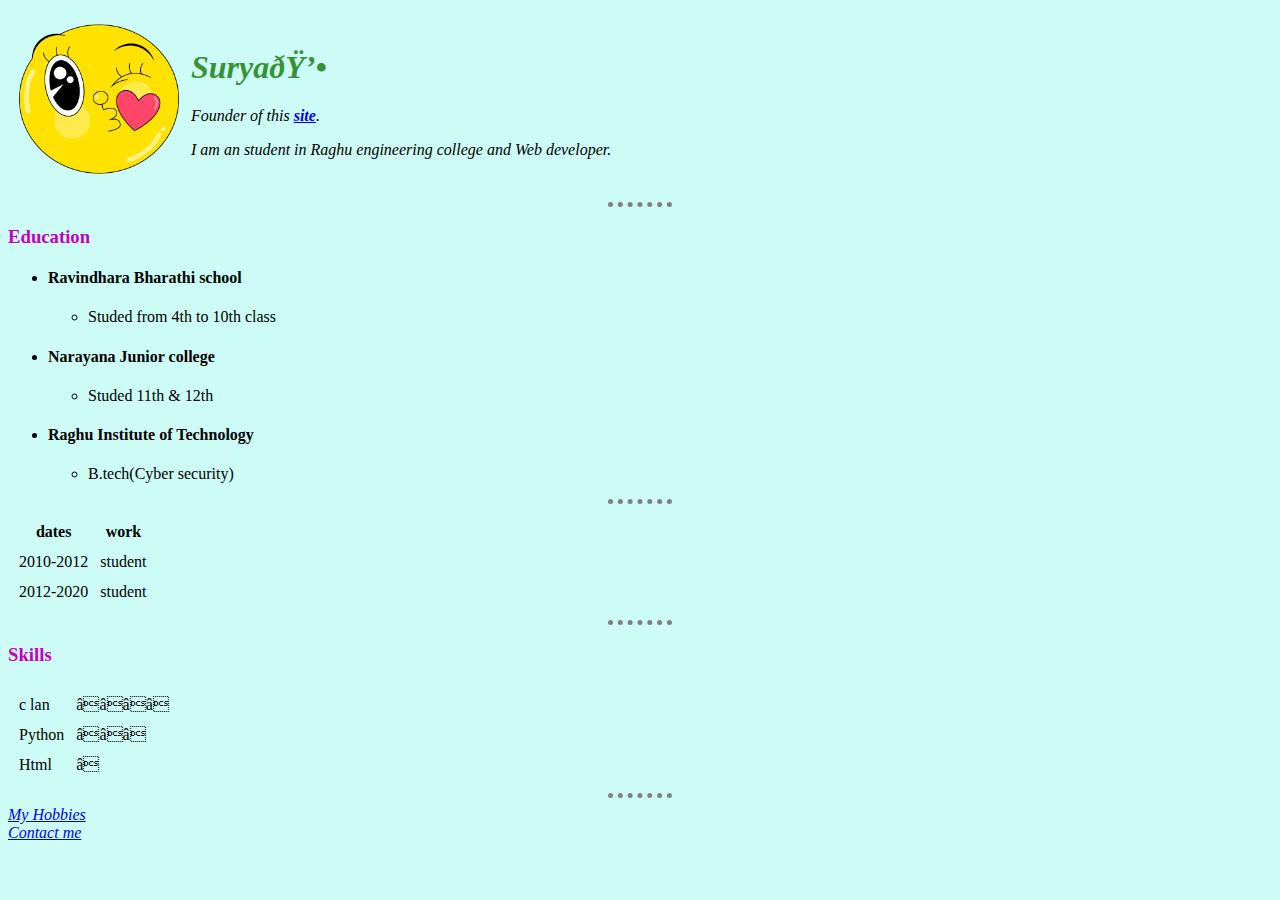
<file: index.html>
<!DOCTYPE html>
<html>
<head>
    <meta charset="utf=8">
     <title>surya's personal web site</title>
     <link rel="stylesheet" href="/css/styles.css">
</head>
<body>
    
    <table cellspacing="10">
        <tr>
            <td><img src="images/kiss.png" alt="surya profile" width="160" height="160"></td>
            <td class="p"><h1>Surya💕</h1>
                <p><em>Founder of this <strong><a href="www.google.com">site</a></strong>.</em></p>
                <p>I am an student in Raghu engineering college and Web developer.</p></td>
        </tr>
    </table>
    
    
    <hr>
    <h3>Education</h3>
    <ul>
        <li><h4>Ravindhara Bharathi school</h4></li>
          <ul>
            <li>Studed from 4th to 10th class</li>
        </ul>
        <li><h4>Narayana Junior college</h4></li>
          <ul>
            <li>Studed 11th & 12th</li>
          </ul>
          <li><h4>Raghu Institute of Technology</h4></li>
          <ul>
            <li>B.tech(Cyber security)</li>
          </ul>
    </ul>
    <hr>
    
    <table cellspacing="10px">
        <thead>
            <tr>
              <th>dates</th>
              <th>work</th>
            </tr>
        </thead>
        <tr>
            <td>2010-2012</td>
            <td>student</td>
        </tr>
        <tr>
            <td>2012-2020</td>
            <td>student</td>
        </tr>
    </table>
    <hr>
    <h3>Skills</h3>
                <table cellspacing="10px">
                    <tr>
                        <td>c lan</td>
                        <td>⭐⭐⭐⭐</td>
                        
                    </tr>
                    <tr>
                        <td>Python</td>
                        <td>⭐⭐⭐</td>
                    </tr>
                    <tr>
                        <td>Html</td>
                        <td>⭐</td>
                        
                    </tr>
                </table>
    
    <hr>
    <a class="p"  href="hobbies.html">My Hobbies</a>
    <br>
    <a class="p" href="contact.html">Contact me</a>

    
</body>
</html>
</file>
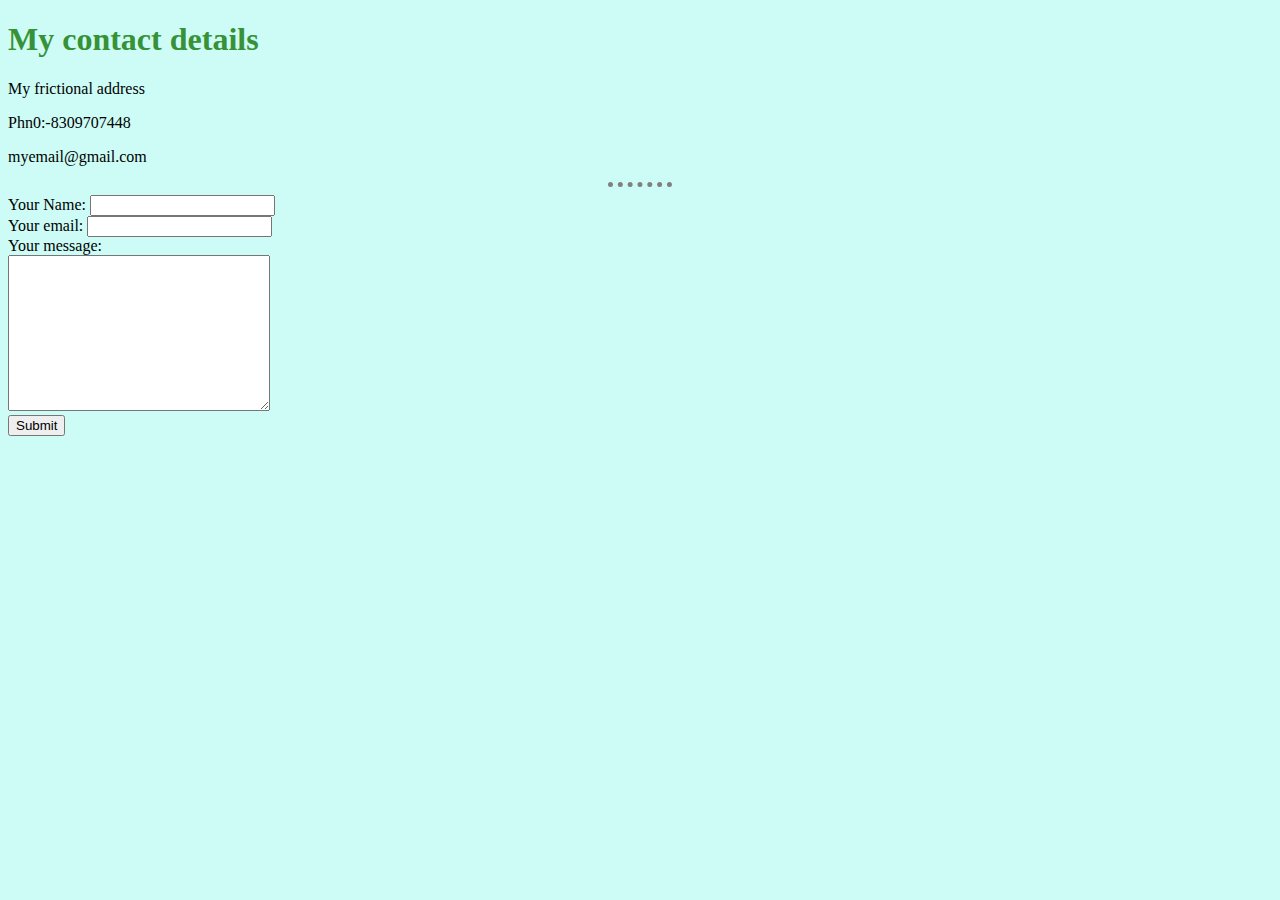
<file: contact.html>
<!DOCTYPE html>
<html lang="en">
<head>
    <meta charset="UTF-8">
    <title>Contacts</title>
    <link rel="stylesheet" href="/css/styles.css">
</head>
<body>
  <h1>My contact details</h1>  
  <p>My frictional address</p>
  <p>Phn0:-8309707448</p>
  <p>myemail@gmail.com</p>
  <hr>
  <form  action="mailto:suryatejapatnana@gmail.com" method="post" enctype="text/plain">
    <label>Your Name:</label>
    <input type="text" name="yourname" value="">
    <br>
    <label>Your email:</label>
    <input type="email" name="youremail" value=""><br>
    <label>Your message:</label><br>
    <textarea name="yourmessage" rows="10" cols="30"></textarea><br>
    <input type="submit" name="">
  </form>
</body>
</html>
</file>
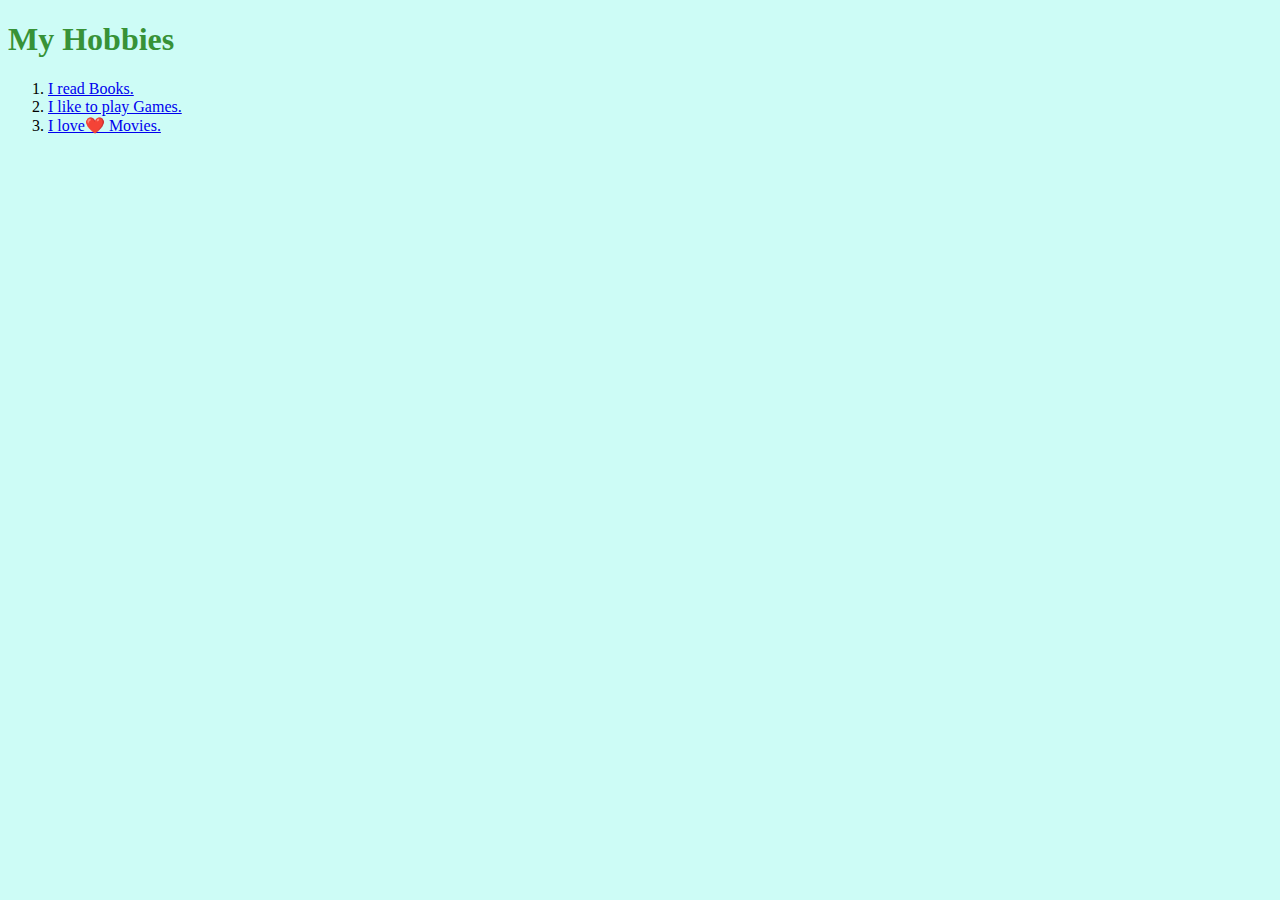
<file: hobbies.html>
<!DOCTYPE html>
<html lang="en">
<head>
    <meta charset="UTF-8">
    <title>My hobbies</title>
    <link rel="stylesheet" href="/css/styles.css">
</head>
<body>
    <h1>My Hobbies</h1>
    <ol>
        <li><a href="https://openlibrary.org/">I read Books.</a></li>
        <li><a href="https://poki.com/">I like to play Games.</a></li>
        <li><a href="https://www.justwatch.com/in/movies">I love❤️ Movies.</a></li>
    </ol>  
</body>
</html>
</file>
<file: css/styles.css>
body {
    background-color:#CDFCF6;
}
hr {
border-color: gray;
border-style:none;
border-top-style: dotted;
border-width:5px ;
width: 5%;
}
h3{
    color:#C400C6;   
}
h1 {
    color:#379237;
}
.p {
    font-style: italic;
}
</file>
